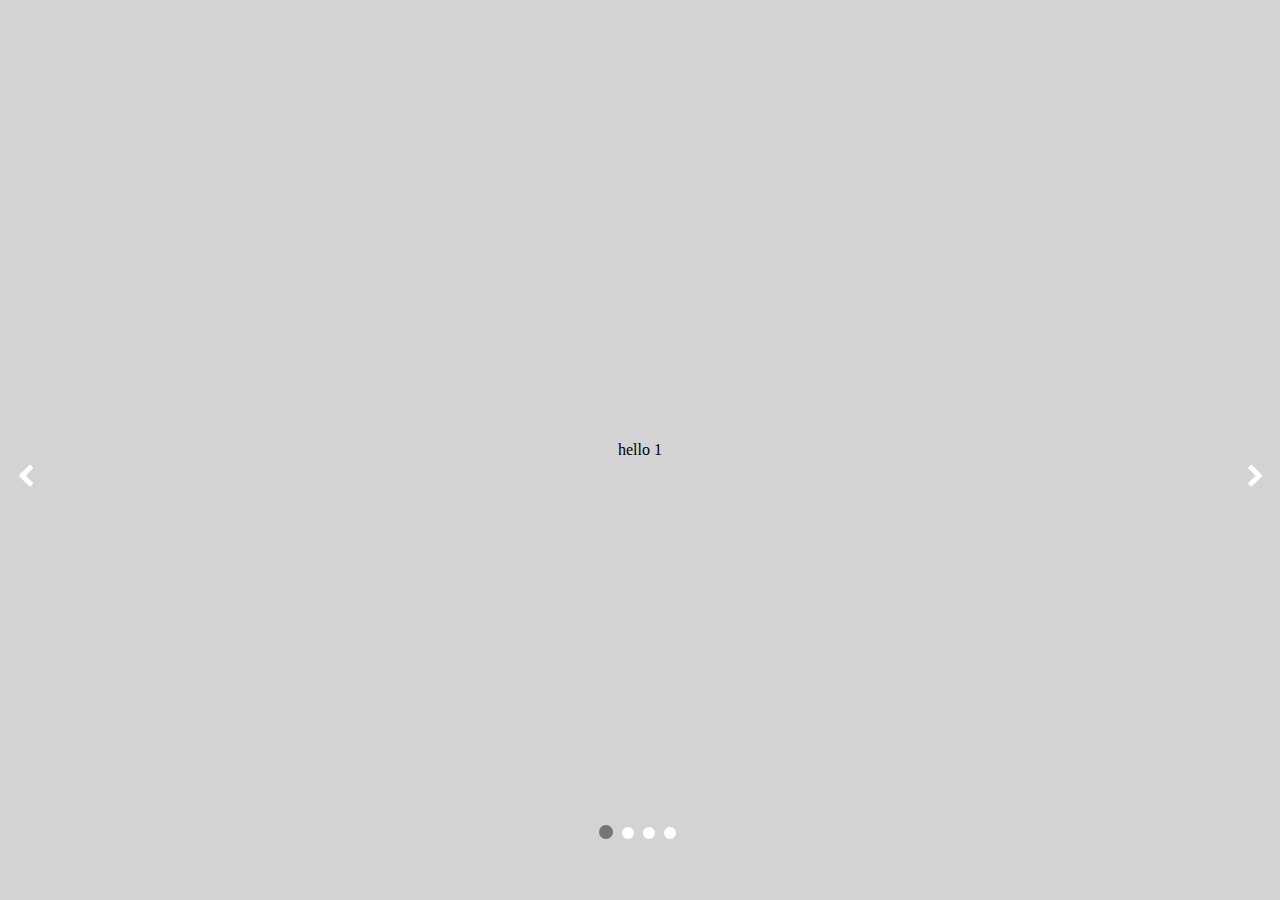
<file: Slider/index.html>
<!DOCTYPE html>
<html>

    <head>
        <meta charset="utf-8">
        <title>slider</title>

        <link rel="stylesheet" href="css/font-awesome.min.css">
        <link rel="stylesheet" href="css/slider.css">
    </head>

    <body>

        

        <div class="slider-container">

            <div class="left-control">

                <div class="prevBtn">
                    <i class="fa fa-chevron-left"></i>
                </div>

            </div>
            
            <div class="slider-content">
<!--                
                <img class="slide" src="img/2.jpg">
                <img class="slide" src="img/3.jpg">
                <img class="slide" src="img/4.jpg">
                <img class="slide" src="img/5.jpg">
                
-->
                <p class="slide">hello 1</p>
                <p class="slide">hello 2</p>
                <p class="slide">hello 3</p>
                <p class="slide">hello 4</p>

                
                
            </div>

            <div class="right-control">

                <div class="nextBtn">
                    <i class="fa fa-chevron-right"></i>
                </div>

            </div>

            <div class="pagger">

                <ul>

                    <li index=0></li>
                    <li index=1></li>
                    <li index=2></li>
                    <li index=3></li>

                </ul>

            </div>

        </div>
        
        
        


        <script src="js/slider.js"></script>
    </body>

</html>
</file>
<file: Slider/css/slider.css>
*{
    margin: 0px;
    padding: 0px;
    box-sizing: border-box;
}




.slider-container{
    overflow: hidden;
    position: relative;
    background-color: #d3d3d3;
}

.slider-content{
    width: 100%;
    height: 100%;
    display: flex;
    transition: transform 0.5s ease-in-out;
    position: absolute;
    top: 0px;
    left: 0px;
    bottom: 0px;
    right: 0px;
    z-index: 1;
}


.slider-content .slide{
    display: flex;
    justify-content: center;
    align-items: center;
    width: 100%;
    height: 100%;
}

.left-control, .right-control{
    width: 50px;
    height: 50px;
    position: absolute;
}

.left-control{
    left: 0px;
    z-index: 2;
}

.right-control{
    right: 0px;
    z-index: 2;
}

.prevBtn, .nextBtn{
    width: 100%;
    height: 100%;
    margin: auto;
    color: #fff;
}

.fa-chevron-left:before, 
.fa-chevron-right:before{
    position: absolute;
    top: 14px;
    left: 17px;
    font-size: 150%;
}

.prevBtn:hover, .nextBtn:hover{
    cursor: pointer;
    border: 1px solid transparent;
    background-color: #171212;
    color: #fff;
    border-radius: 25px;
}



.pagger{
    text-align: center;
    margin: 15px auto;
    position: absolute;
    z-index: 2;
}

.pagger ul li{
    display: inline-block;
    width: 12px;
    height: 12px;
    margin-right: 5px;
    background-color: #fff;
    border-radius: 12px;
}

.pagger ul li:hover{
    cursor: pointer;
}

.activePagger{
    width: 14px !important;
    height: 14px !important;
    border-radius: 14px !important;
    background-color: #7a7171  !important;
}
</file>
